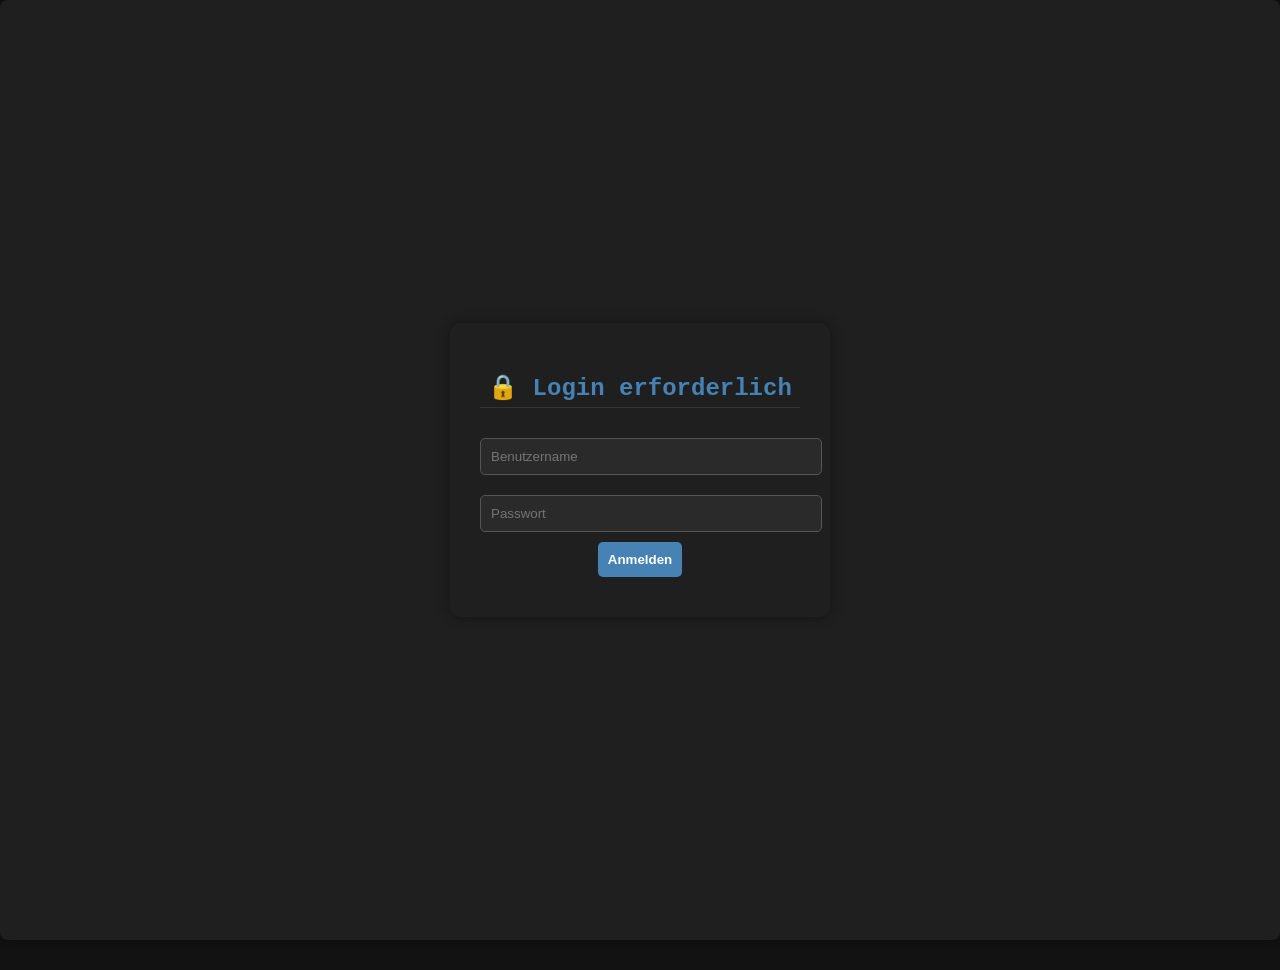
<file: index.html>
<!DOCTYPE html>
<html lang="de">
<head>
  <meta charset="UTF-8">
  <title>Login – JVA Alcatraz</title>
  <link rel="stylesheet" href="style.css">
</head>
<body>
  <section id="login-section">
    <div id="login-box">
      <h2>🔒 Login erforderlich</h2>
      <form id="login-form">
        <input type="text" id="username" placeholder="Benutzername" required>
        <input type="password" id="password" placeholder="Passwort" required>
        <input type="submit" value="Anmelden">
        <div class="error" id="error-msg"></div>
      </form>
    </div>
  </section>

  <script>
    document.getElementById('login-form').addEventListener('submit', function(e) {
      e.preventDefault();
      const user = document.getElementById('username').value;
      const pass = document.getElementById('password').value;
      const errorMsg = document.getElementById('error-msg');
      if (user === 'alcatraz' && pass === '1234') {
        window.location.href = 'home.html';
      } else {
        errorMsg.textContent = 'Zugang verweigert – falscher Benutzername oder Passwort!';
      }
    });
  </script>
</body>
</html>
</file>
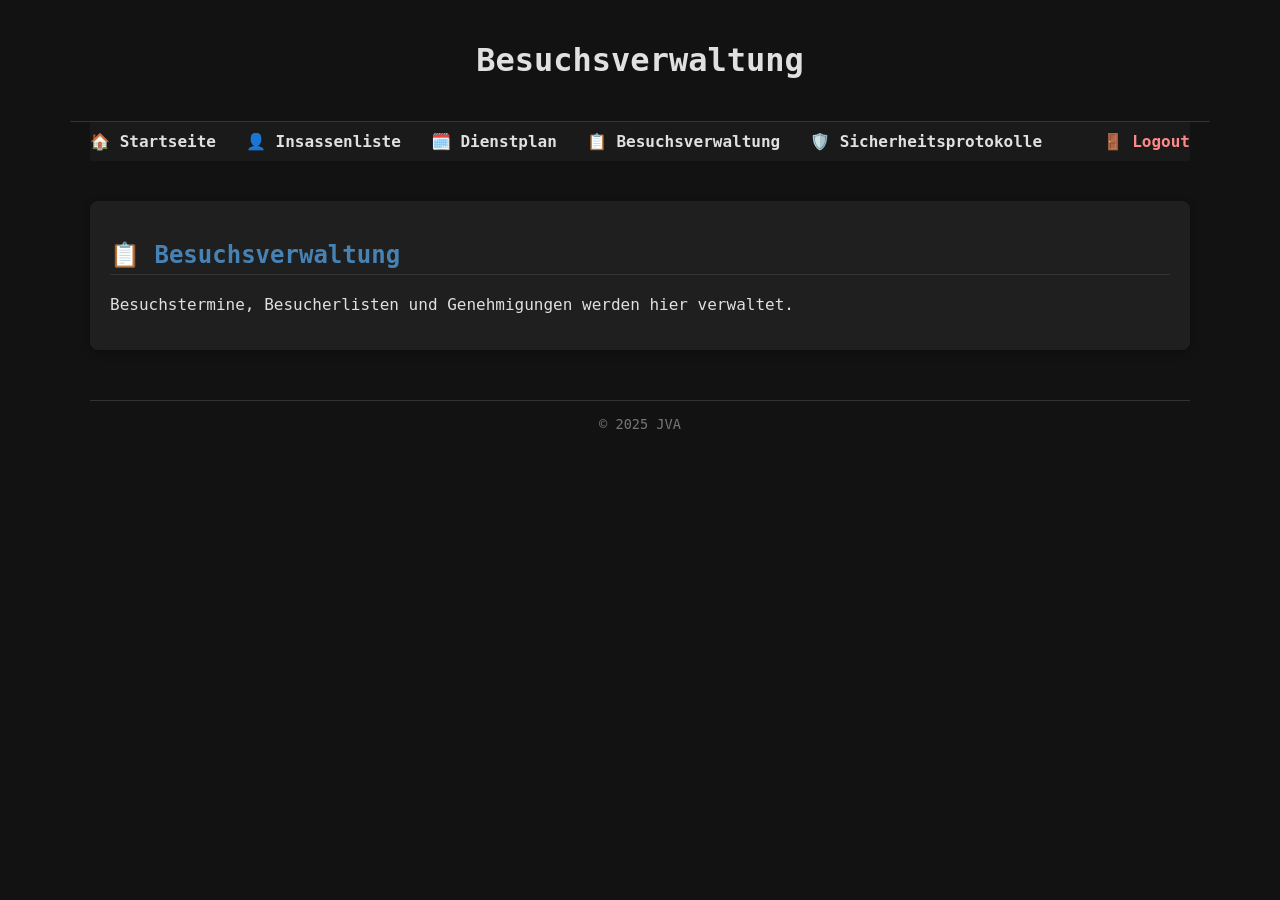
<file: besuche.html>
<!DOCTYPE html><html lang='de'><head><meta charset='UTF-8'><title>Besuche – JVA</title><link rel='stylesheet' href='style.css'></head><body><header><h1>Besuchsverwaltung</h1></header><nav><a href='home.html'>🏠 Startseite</a><a href='insassen.html'>👤 Insassenliste</a><a href='dienstplan.html'>🗓️ Dienstplan</a><a href='besuche.html'>📋 Besuchsverwaltung</a><a href='sicherheit.html'>🛡️ Sicherheitsprotokolle</a><a href='index.html' class='logout-link'>🚪 Logout</a></nav><main><section><h2>📋 Besuchsverwaltung</h2><p>Besuchstermine, Besucherlisten und Genehmigungen werden hier verwaltet.</p></section></main><footer>&copy; 2025 JVA</footer></body></html>
</file>
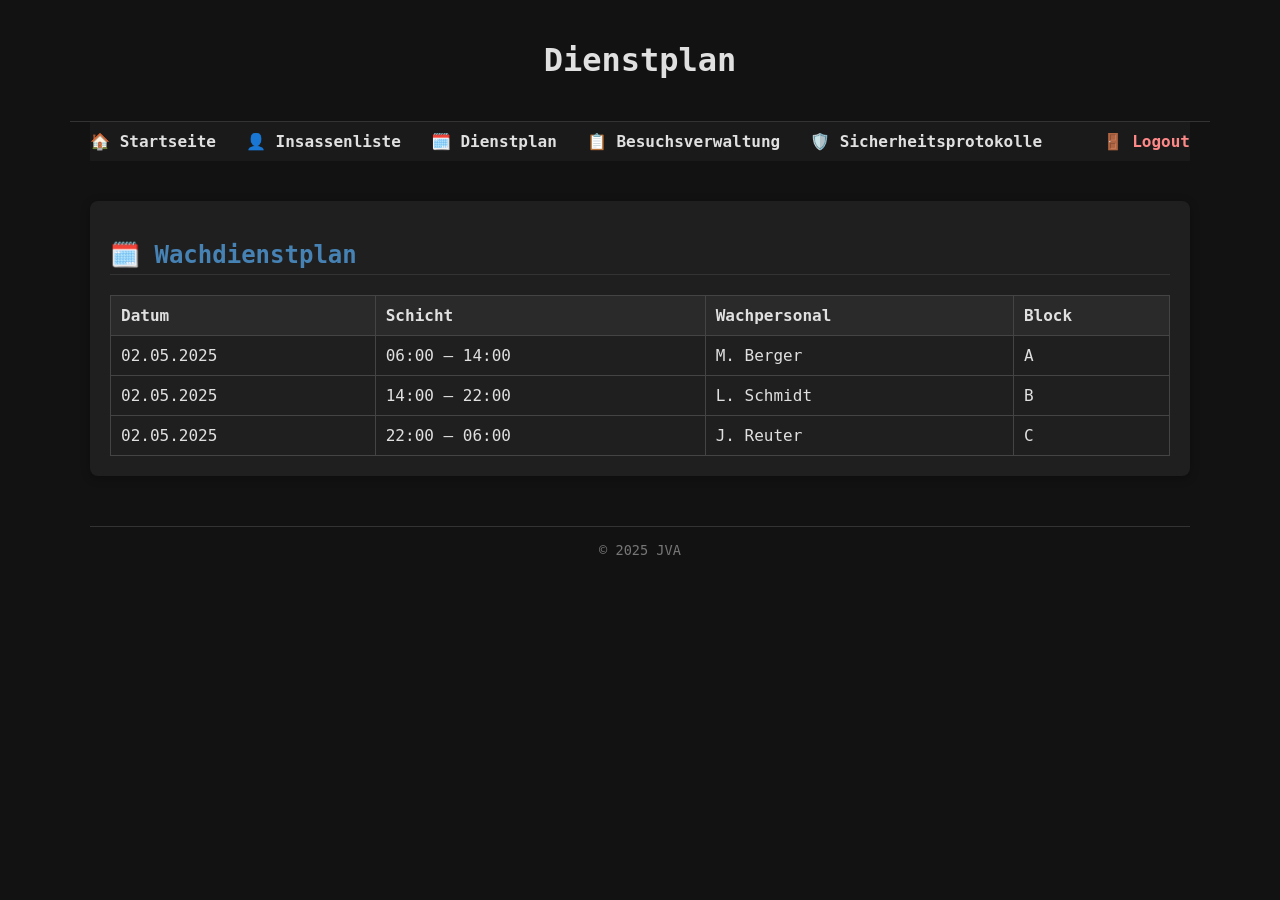
<file: dienstplan.html>
<!DOCTYPE html><html lang='de'><head><meta charset='UTF-8'><title>Dienstplan – JVA</title><link rel='stylesheet' href='style.css'></head><body><header><h1>Dienstplan</h1></header><nav><a href='home.html'>🏠 Startseite</a><a href='insassen.html'>👤 Insassenliste</a><a href='dienstplan.html'>🗓️ Dienstplan</a><a href='besuche.html'>📋 Besuchsverwaltung</a><a href='sicherheit.html'>🛡️ Sicherheitsprotokolle</a><a href='index.html' class='logout-link'>🚪 Logout</a></nav><main><section><h2>🗓️ Wachdienstplan</h2><table><thead><tr><th>Datum</th><th>Schicht</th><th>Wachpersonal</th><th>Block</th></tr></thead><tbody><tr><td>02.05.2025</td><td>06:00 – 14:00</td><td>M. Berger</td><td>A</td></tr><tr><td>02.05.2025</td><td>14:00 – 22:00</td><td>L. Schmidt</td><td>B</td></tr><tr><td>02.05.2025</td><td>22:00 – 06:00</td><td>J. Reuter</td><td>C</td></tr></tbody></table></section></main><footer>&copy; 2025 JVA</footer></body></html>
</file>
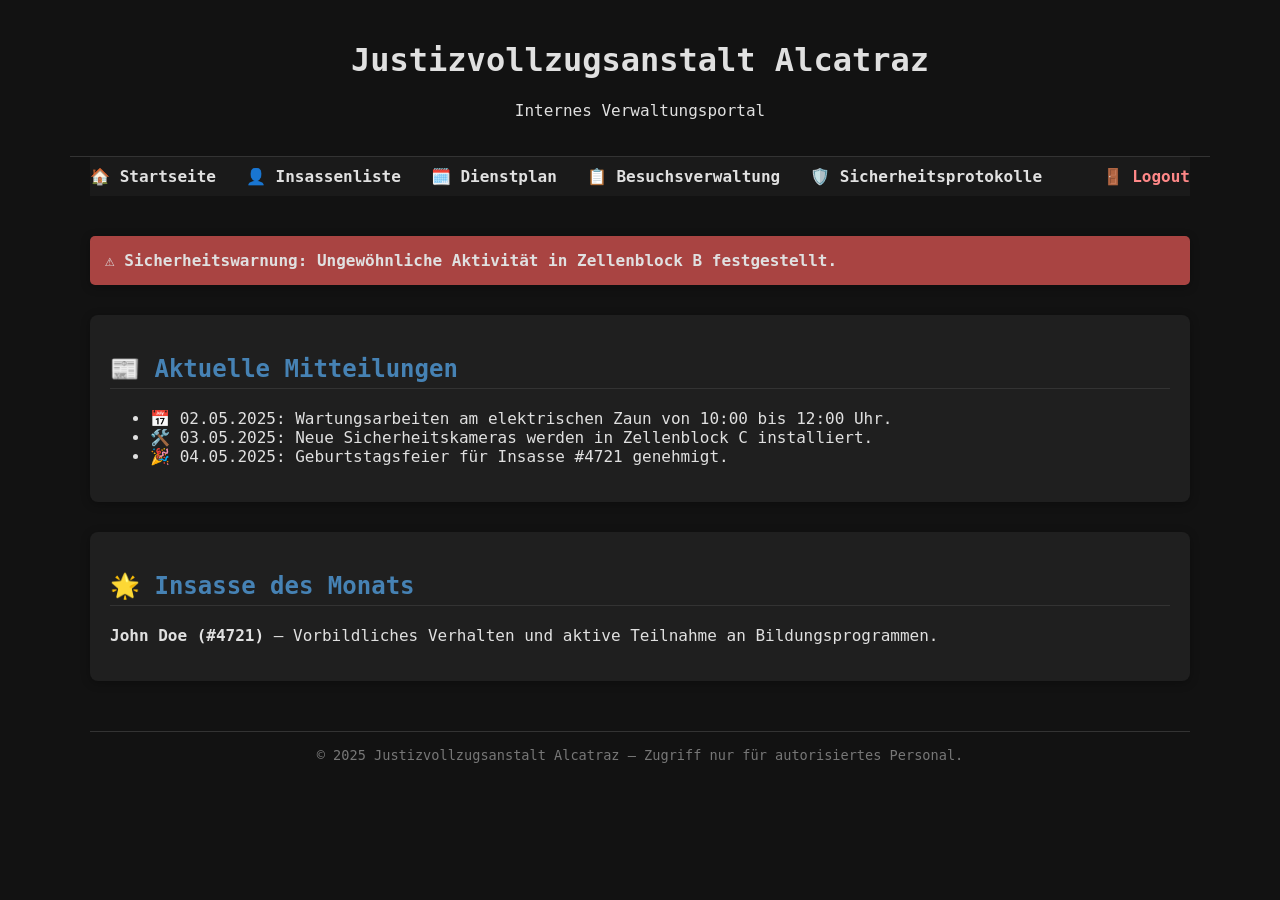
<file: home.html>
<!DOCTYPE html>
<html lang="de">
<head>
  <meta charset="UTF-8">
  <title>Startseite – JVA Alcatraz</title>
  <link rel="stylesheet" href="style.css">
</head>
<body>
  <header>
    <h1>Justizvollzugsanstalt Alcatraz</h1>
    <p>Internes Verwaltungsportal</p>
  </header>

  <nav>
    <a href="home.html">🏠 Startseite</a>
    <a href="insassen.html">👤 Insassenliste</a>
    <a href="dienstplan.html">🗓️ Dienstplan</a>
    <a href="besuche.html">📋 Besuchsverwaltung</a>
    <a href="sicherheit.html">🛡️ Sicherheitsprotokolle</a>
    <a href="index.html" class="logout-link">🚪 Logout</a>
  </nav>

  <main>
    <section class="alert">
      ⚠️ Sicherheitswarnung: Ungewöhnliche Aktivität in Zellenblock B festgestellt.
    </section>

    <section>
      <h2>📰 Aktuelle Mitteilungen</h2>
      <ul>
        <li>📅 02.05.2025: Wartungsarbeiten am elektrischen Zaun von 10:00 bis 12:00 Uhr.</li>
        <li>🛠️ 03.05.2025: Neue Sicherheitskameras werden in Zellenblock C installiert.</li>
        <li>🎉 04.05.2025: Geburtstagsfeier für Insasse #4721 genehmigt.</li>
      </ul>
    </section>

    <section>
      <h2>🌟 Insasse des Monats</h2>
      <p><strong>John Doe (#4721)</strong> – Vorbildliches Verhalten und aktive Teilnahme an Bildungsprogrammen.</p>
    </section>
  </main>

  <footer>
    &copy; 2025 Justizvollzugsanstalt Alcatraz – Zugriff nur für autorisiertes Personal.
  </footer>
</body>
</html>
</file>
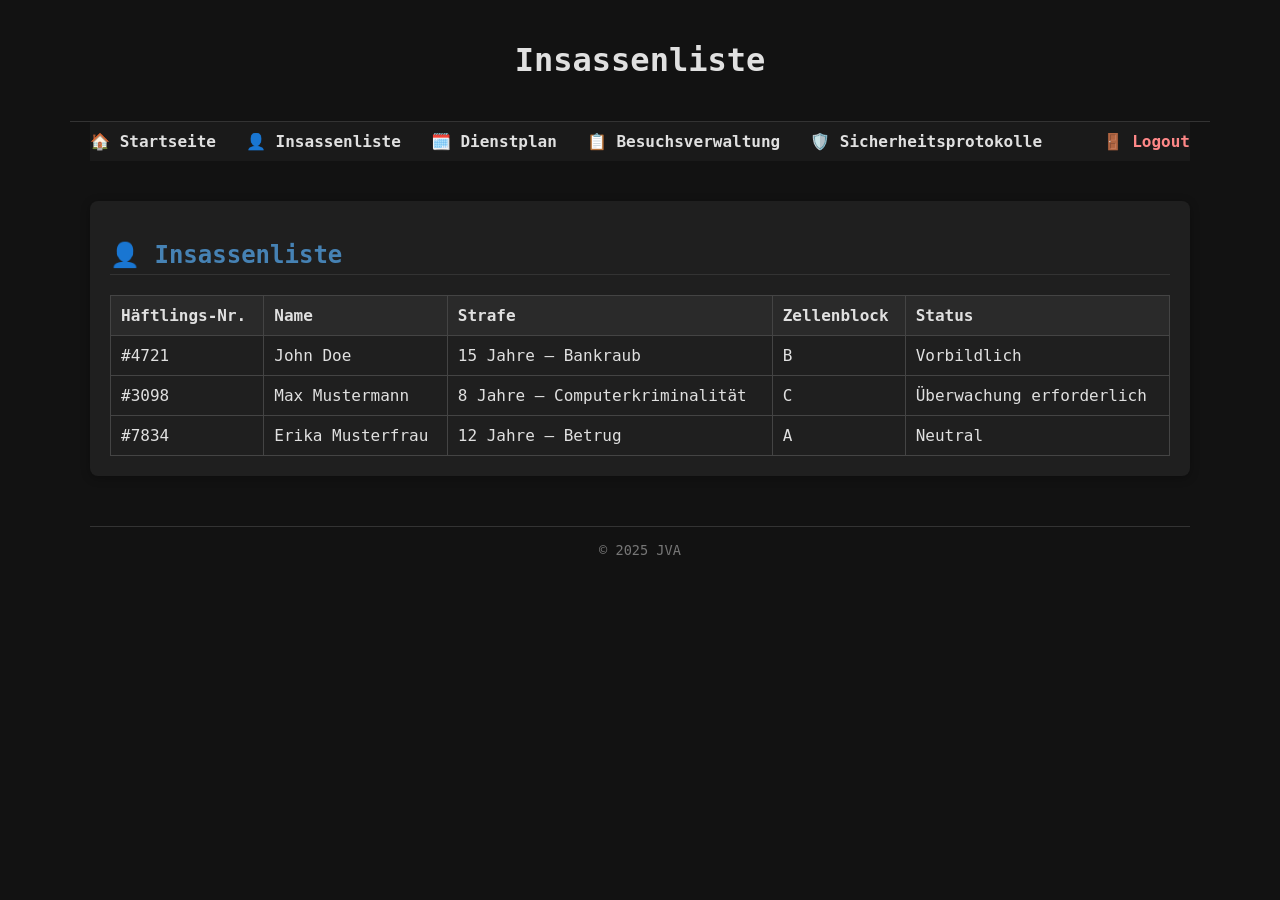
<file: insassen.html>
<!DOCTYPE html><html lang='de'><head><meta charset='UTF-8'><title>Insassen – JVA</title><link rel='stylesheet' href='style.css'></head><body><header><h1>Insassenliste</h1></header><nav><a href='home.html'>🏠 Startseite</a><a href='insassen.html'>👤 Insassenliste</a><a href='dienstplan.html'>🗓️ Dienstplan</a><a href='besuche.html'>📋 Besuchsverwaltung</a><a href='sicherheit.html'>🛡️ Sicherheitsprotokolle</a><a href='index.html' class='logout-link'>🚪 Logout</a></nav><main><section><h2>👤 Insassenliste</h2><table><thead><tr><th>Häftlings-Nr.</th><th>Name</th><th>Strafe</th><th>Zellenblock</th><th>Status</th></tr></thead><tbody><tr><td>#4721</td><td>John Doe</td><td>15 Jahre – Bankraub</td><td>B</td><td>Vorbildlich</td></tr><tr><td>#3098</td><td>Max Mustermann</td><td>8 Jahre – Computerkriminalität</td><td>C</td><td>Überwachung erforderlich</td></tr><tr><td>#7834</td><td>Erika Musterfrau</td><td>12 Jahre – Betrug</td><td>A</td><td>Neutral</td></tr></tbody></table></section></main><footer>&copy; 2025 JVA</footer></body></html>
</file>
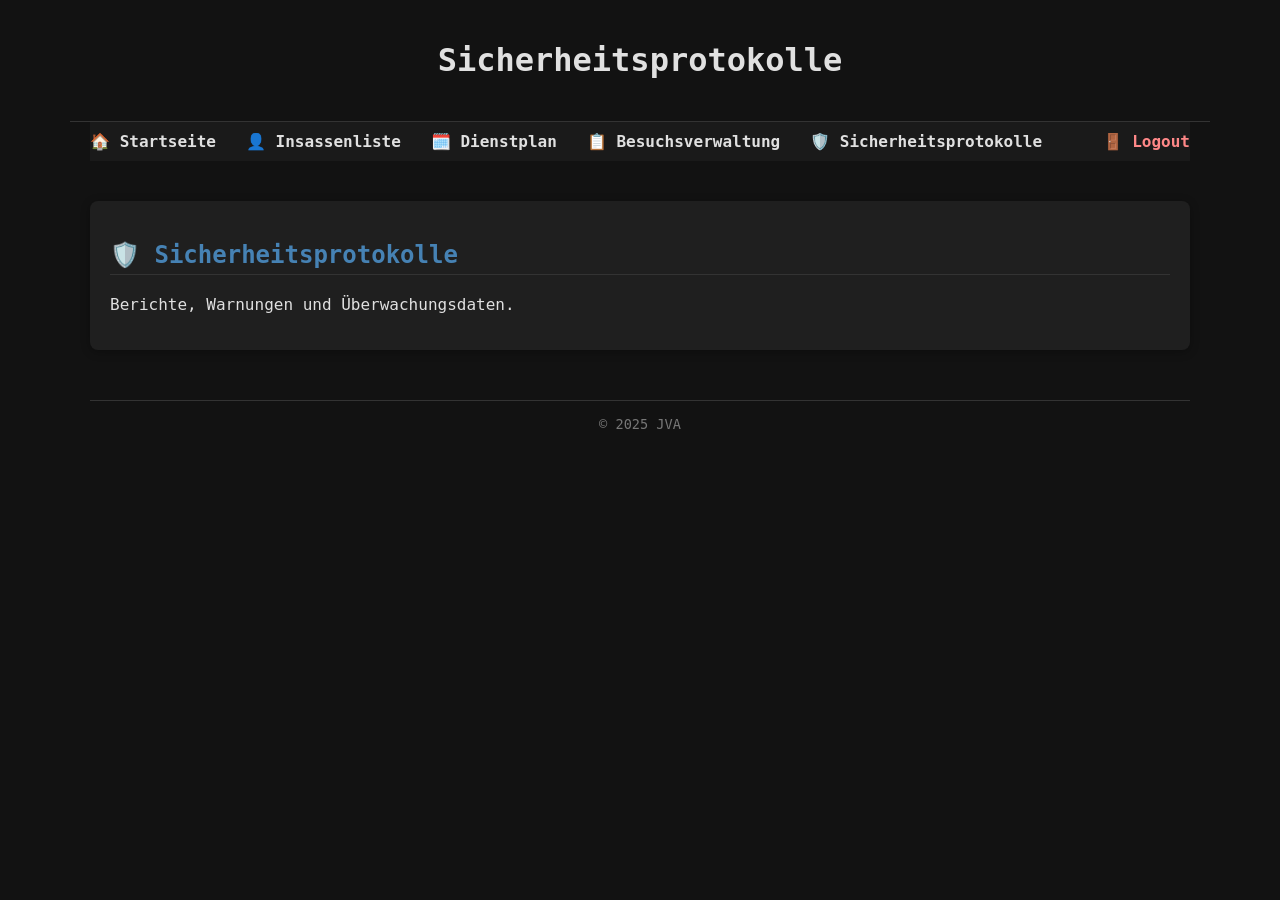
<file: sicherheit.html>
<!DOCTYPE html><html lang='de'><head><meta charset='UTF-8'><title>Sicherheit – JVA</title><link rel='stylesheet' href='style.css'></head><body><header><h1>Sicherheitsprotokolle</h1></header><nav><a href='home.html'>🏠 Startseite</a><a href='insassen.html'>👤 Insassenliste</a><a href='dienstplan.html'>🗓️ Dienstplan</a><a href='besuche.html'>📋 Besuchsverwaltung</a><a href='sicherheit.html'>🛡️ Sicherheitsprotokolle</a><a href='index.html' class='logout-link'>🚪 Logout</a></nav><main><section><h2>🛡️ Sicherheitsprotokolle</h2><p>Berichte, Warnungen und Überwachungsdaten.</p></section></main><footer>&copy; 2025 JVA</footer></body></html>
</file>
<file: style.css>
:root {
  --bg-color: #121212;
  --card-color: #1f1f1f;
  --text-color: #e0e0e0;
  --accent-color: #4682B4;
  --alert-color: #a94442;
  --table-border: #444;
}

body {
  background-color: var(--bg-color);
  color: var(--text-color);
  font-family: 'Roboto Mono', monospace;
  margin: 0;
  padding: 0;
}

header, nav, main, footer {
  max-width: 1100px;
  margin: auto;
  padding: 20px;
}

header {
  text-align: center;
  border-bottom: 1px solid #333;
}

nav {
  background-color: #1a1a1a;
  display: flex;
  justify-content: center;
  gap: 30px;
  padding: 10px 0;
  margin-bottom: 20px;
}

nav a {
  color: var(--text-color);
  text-decoration: none;
  font-weight: bold;
  transition: color 0.3s;
}

nav a:hover {
  color: var(--accent-color);
}

.logout-link {
  margin-left: auto;
  color: #f88;
}

#login-section {
  display: flex;
  flex-direction: column;
  align-items: center;
  justify-content: center;
  height: 100vh;
}

#login-box {
  background-color: var(--card-color);
  padding: 30px;
  border-radius: 10px;
  box-shadow: 0 0 12px rgba(0,0,0,0.4);
  text-align: center;
  width: 320px;
}

input[type="text"], input[type="password"] {
  width: 100%;
  padding: 10px;
  margin: 10px 0;
  border: 1px solid #555;
  border-radius: 5px;
  background: #2a2a2a;
  color: #fff;
}

input[type="submit"] {
  background-color: var(--accent-color);
  color: white;
  padding: 10px;
  border: none;
  border-radius: 5px;
  cursor: pointer;
  font-weight: bold;
}

.error {
  color: #f88;
  margin-top: 10px;
}

section {
  background-color: var(--card-color);
  padding: 20px;
  border-radius: 8px;
  margin-bottom: 30px;
  box-shadow: 0 2px 10px rgba(0,0,0,0.3);
}

.alert {
  background-color: var(--alert-color);
  padding: 15px;
  border-radius: 5px;
  font-weight: bold;
}

h2 {
  color: var(--accent-color);
  border-bottom: 1px solid #333;
  padding-bottom: 5px;
}

table {
  width: 100%;
  border-collapse: collapse;
  margin-top: 10px;
}

th, td {
  border: 1px solid var(--table-border);
  padding: 10px;
  text-align: left;
}

th {
  background-color: #2a2a2a;
}

footer {
  text-align: center;
  color: #777;
  font-size: 0.85em;
  border-top: 1px solid #333;
  padding: 15px 0;
}
</file>
